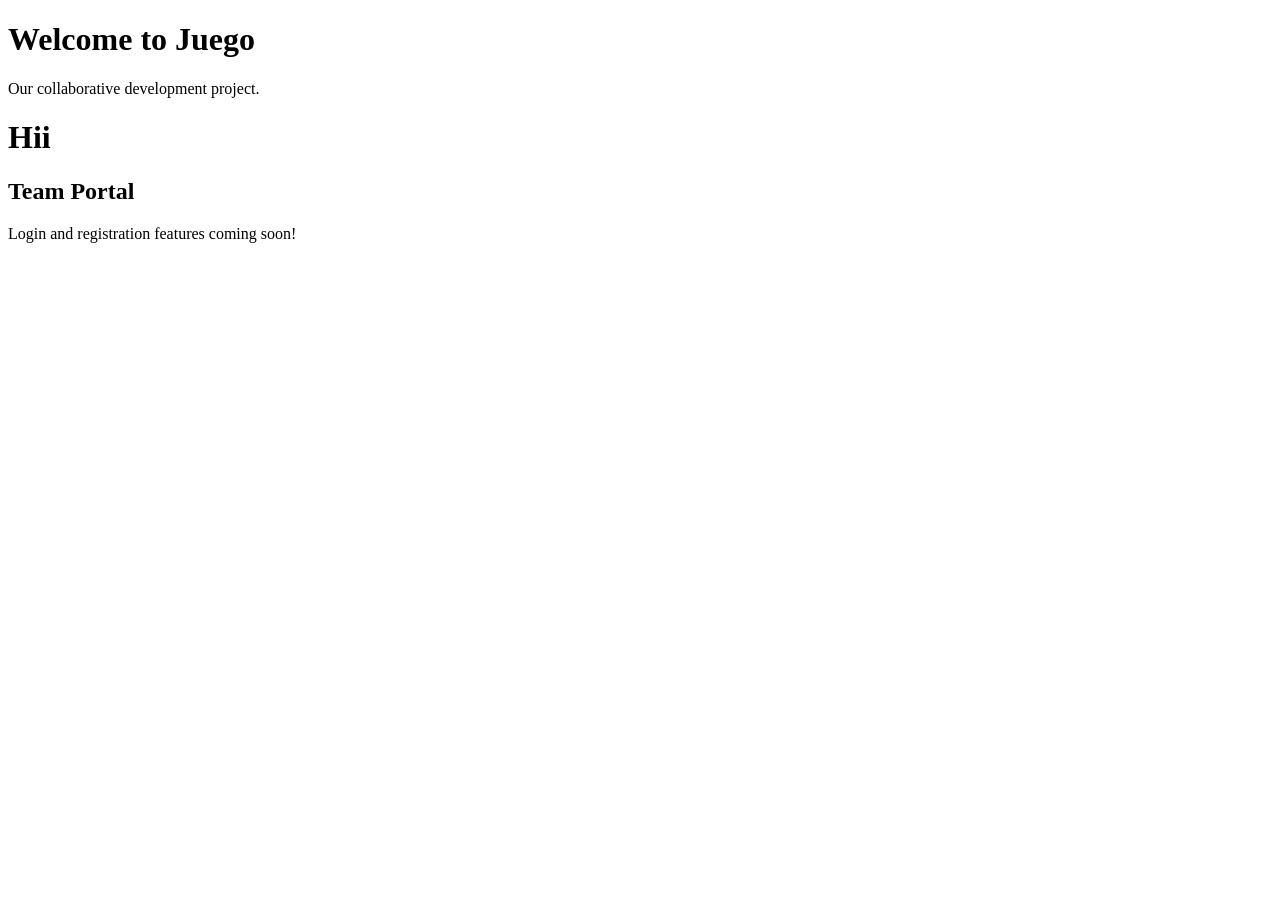
<file: index.html>
<!DOCTYPE html>
<html lang="en">
<head>
    <meta charset="UTF-8">
    <meta name="viewport" content="width=device-width, initial-scale=1.0">
    <title>Juego - Team Portal</title>
</head>
<body>
    <header>
        <h1>Welcome to Juego</h1>
        <p>Our collaborative development project.</p>
        <h1>Hii</h1>
    </header>

    <main>
        <h2>Team Portal</h2>
        <p>Login and registration features coming soon!</p>
    </main>
</body>
</html>
</file>
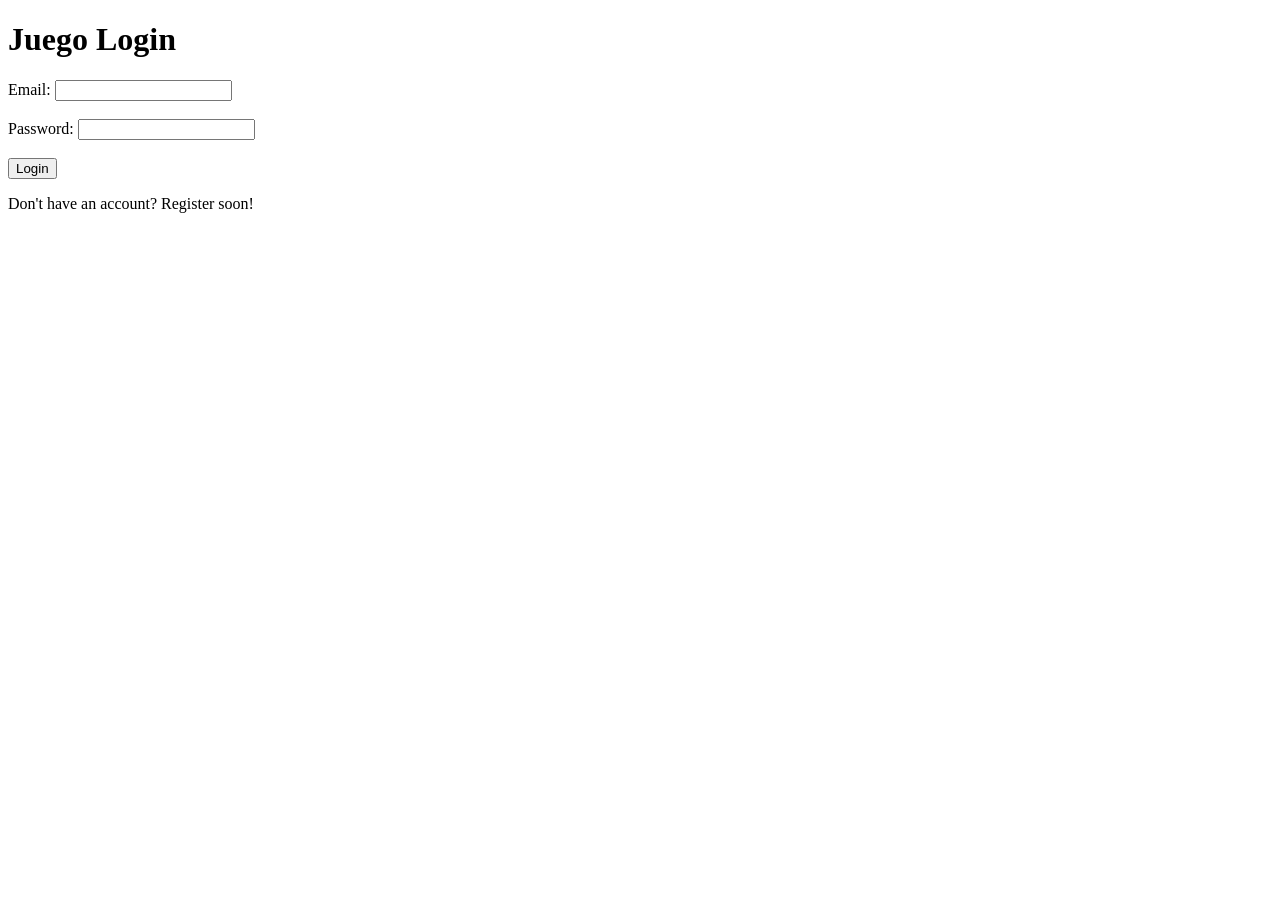
<file: login.html>
<!DOCTYPE html>
<html lang="en">
<head>
    <meta charset="UTF-8">
    <meta name="viewport" content="width=device-width, initial-scale=1.0">
    <title>Juego - Login</title>
</head>
<body>
    <h1>Juego Login</h1>

    <form>
        <label for="email">Email:</label>
        <input type="email" id="email" name="email" required>

        <br><br>

        <label for="password">Password:</label>
        <input type="password" id="password" name="password" required>

        <br><br>

        <button type="submit">Login</button>
    </form>

    <p>Don't have an account? Register soon!</p>
</body>
</html>
</file>
